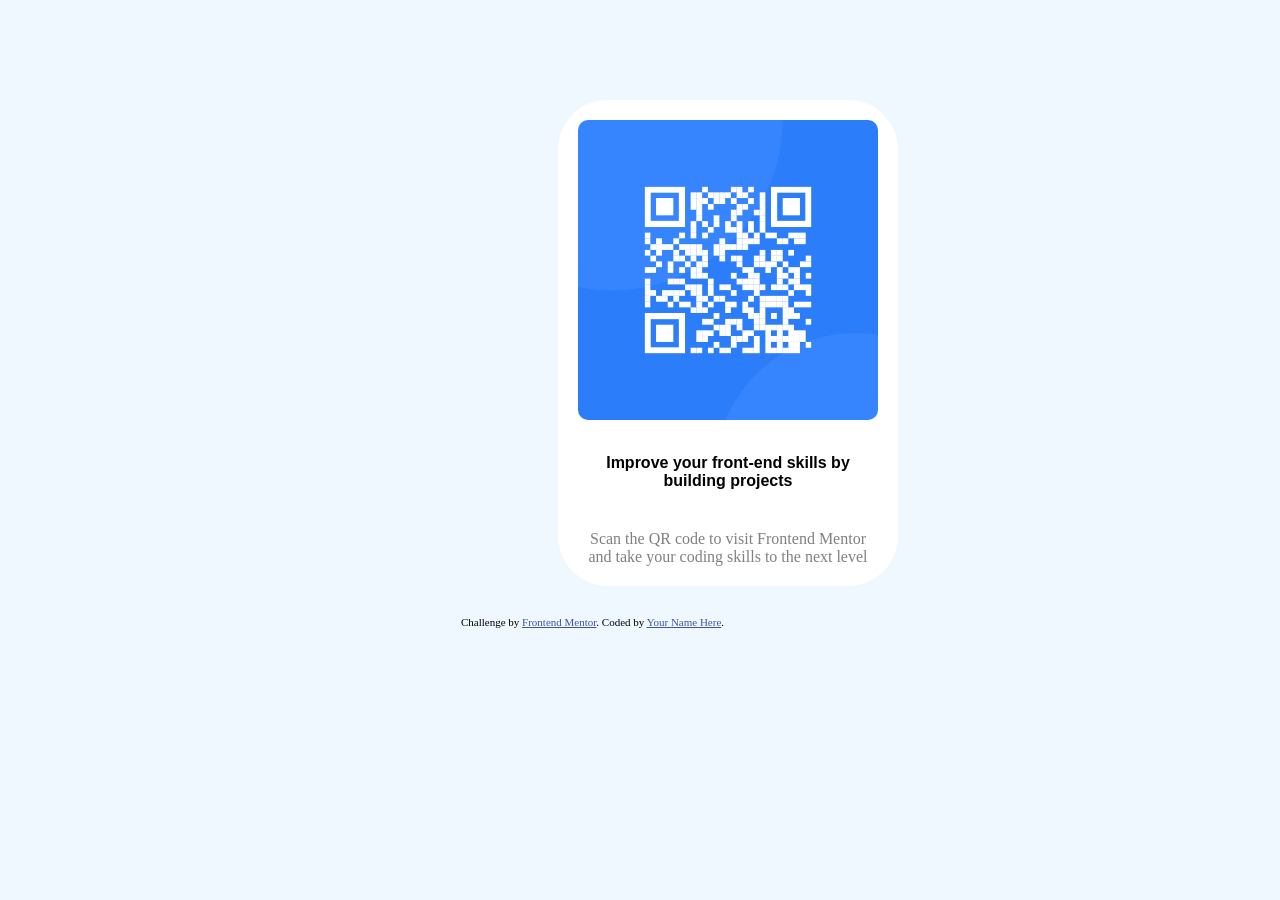
<file: docs/index.html>
<!DOCTYPE html>
<html lang="en">
<head>
  <meta charset="UTF-8">
  <meta name="viewport" content="width=device-width, initial-scale=1.0"> <!-- displays site properly based on user's device -->

  <link rel="icon" type="image/png" sizes="32x32" href="./images/favicon-32x32.png">
  <link rel="stylesheet" href="style.css">
  
  <title>Frontend Mentor | QR code component</title>

  <!-- Feel free to remove these styles or customise in your own stylesheet 👍 -->
  <style>
    .attribution { font-size: 11px; text-align: center; padding: 30px; margin-left: -95px;}
    .attribution a { color: hsl(228, 45%, 44%); }
  </style>
</head>
<body style="background-color:aliceblue">
  <div class = "container">
    <img src="images/image-qr-code.png" alt="QR Code" height="300px" style="
border-radius: 10px;">

<div style="font-weight: bold; padding-top:30px; font-family:sans-serif ;" >
  Improve your front-end skills by building projects
</div>
<div style="color:gray; padding-top: 40px;">
  Scan the QR code to visit Frontend Mentor and take your coding skills to the next level
</div>

</div>
  <div class="attribution">
    Challenge by <a href="https://www.frontendmentor.io?ref=challenge" target="_blank">Frontend Mentor</a>. 
    Coded by <a href="#">Your Name Here</a>.
  </div>
</body>
</html>
</file>
<file: docs/style.css>
.container{
border-radius: 50px;
text-align: center;
background-color: white;
width: 300px;
margin-top: 100px;
margin-left: 550px;
padding: 20px;
}
</file>
